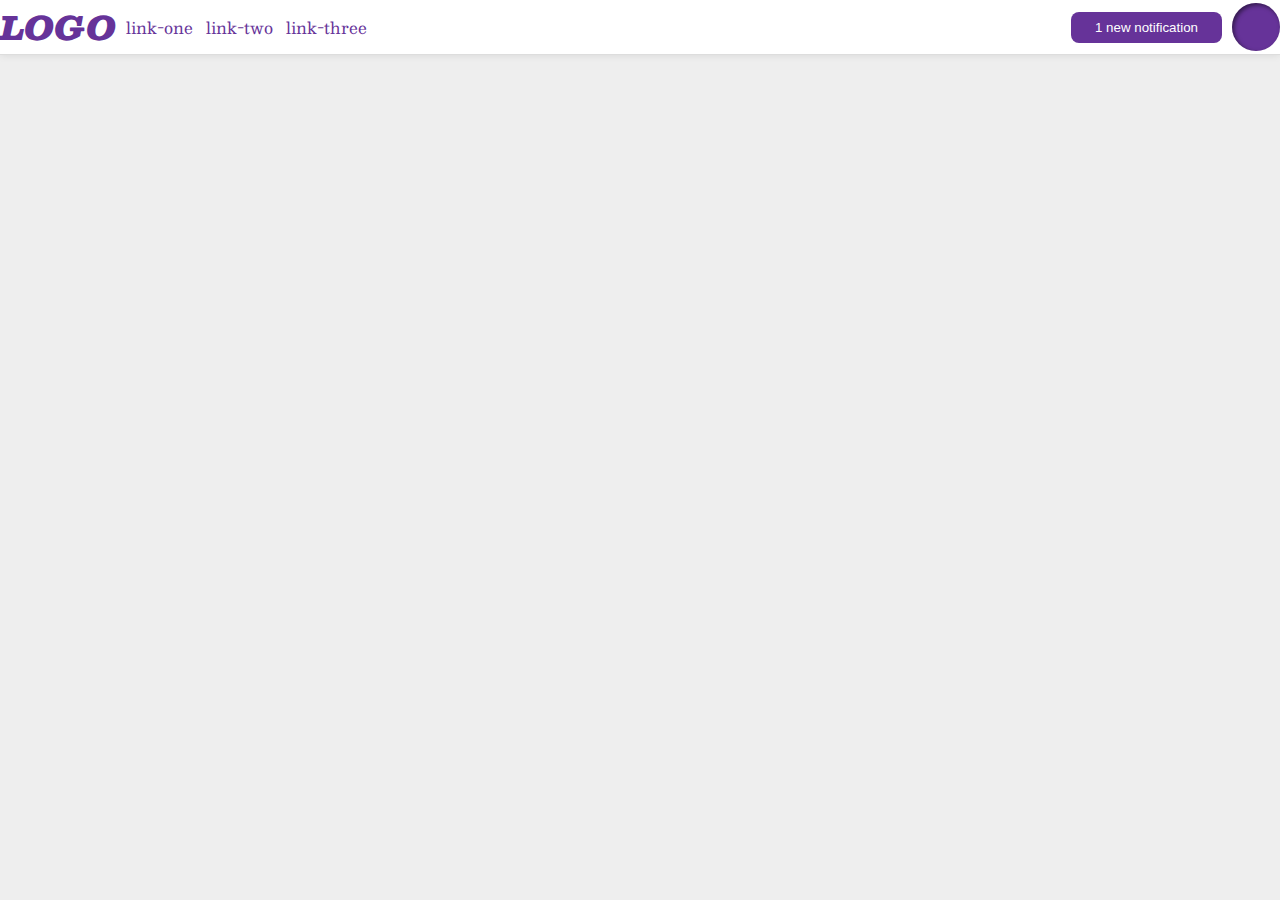
<file: flex/03-flex-header-2/index.html>
<!DOCTYPE html>
<html lang="en">
  <head>
    <meta charset="UTF-8">
    <meta http-equiv="X-UA-Compatible" content="IE=edge">
    <meta name="viewport" content="width=device-width, initial-scale=1.0">
    <title>Flex Header 2</title>
    <link rel="stylesheet" href="style.css">
  </head>
  <body>
    <div class="header">
      <div class="container">
        <div class="logo">
          LOGO
        </div>
        <ul class="links">
          <li><a href="google.com">link-one</a></li>
          <li><a href="google.com">link-two</a></li>
          <li><a href="google.com">link-three</a></li>
        </ul>
      </div>
      <div class="container">
        <button class="notifications">
          1 new notification
        </button>
        <div class="profile-image"></div>
      </div>
    </div>
  </body>
</html>
</file>
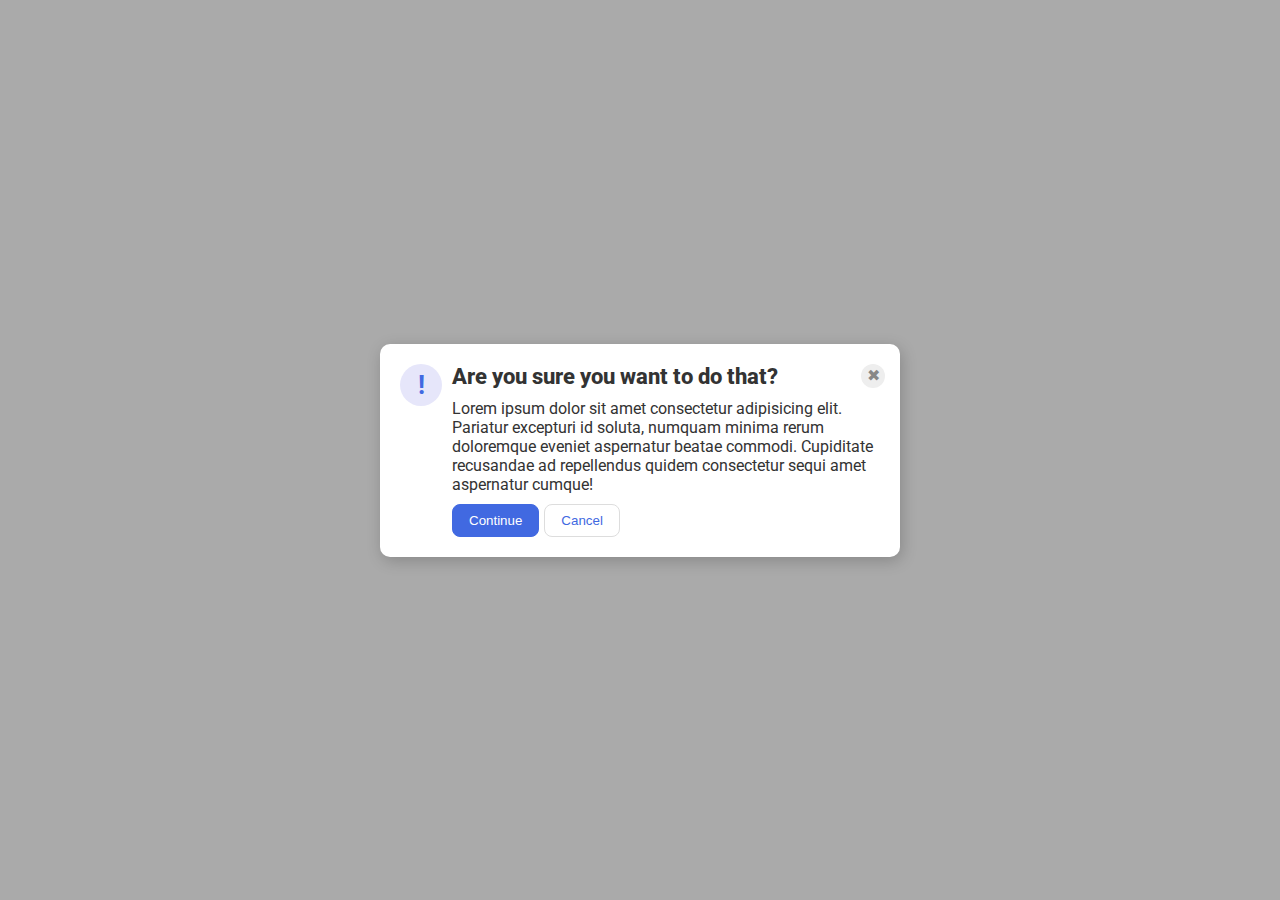
<file: flex/05-flex-modal/index.html>
<!DOCTYPE html>
<html lang="en">
  <head>
    <meta charset="UTF-8">
    <meta http-equiv="X-UA-Compatible" content="IE=edge">
    <meta name="viewport" content="width=device-width, initial-scale=1.0">
    <link rel="stylesheet" href="style.css">
    <title>Modal</title>
  </head>
  <body>
    <div class="modal">
      <div>
        <span class="icon">!</span>
      </div>
      <div class="container">
        <div class="header">
          <div class="title">Are you sure you want to do that?</div>
          <div class="close-button">✖</div>
        </div>
        <div class="text">Lorem ipsum dolor sit amet consectetur adipisicing elit. Pariatur excepturi id soluta, numquam minima rerum doloremque eveniet aspernatur beatae commodi. Cupiditate recusandae ad repellendus quidem consectetur sequi amet aspernatur cumque!</div>
        <div class="buttons">
          <button class="continue">Continue</button>
          <button class="cancel">Cancel</button>
        </div> 
    </div>
   
      
      
    </div>
  </body>
</html>
</file>
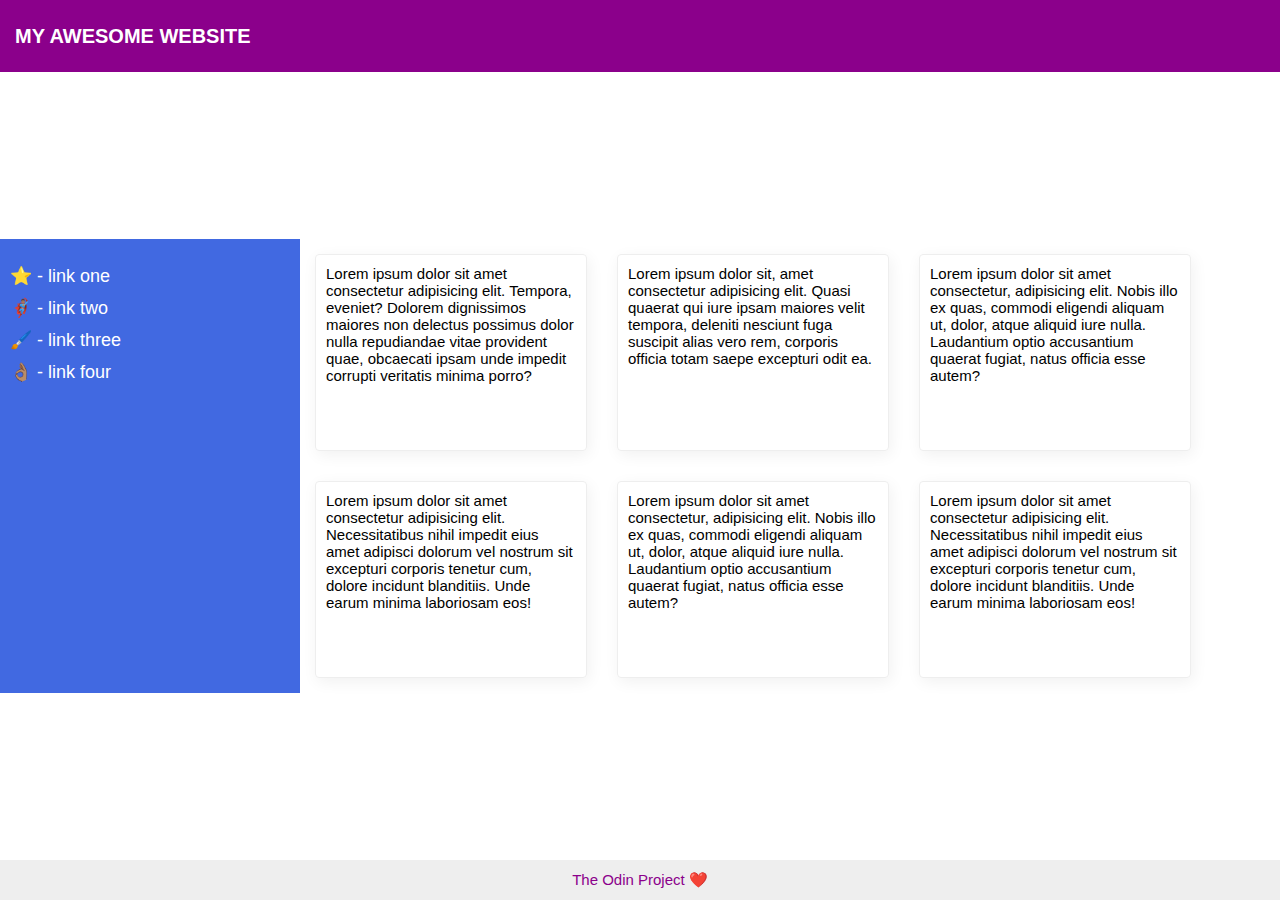
<file: flex/07-flex-layout-2/index.html>
<!DOCTYPE html>
<html lang="en">
  <head>
    <meta charset="UTF-8">
    <meta http-equiv="X-UA-Compatible" content="IE=edge">
    <meta name="viewport" content="width=device-width, initial-scale=1.0">
    <title>The Holy Grail</title>
    <link rel="stylesheet" href="style.css">
  </head>
  <body>
    <div class="header">
      <span> MY AWESOME WEBSITE</span>
    </div>
    <div class="content">
      <div class="sidebar">
        <ul>
          <li><a href="#">⭐ - link one</a></li>
          <li><a href="#">🦸🏽‍♂️ - link two</a></li>
          <li><a href="#">🖌️ - link three</a></li>
          <li><a href="#">👌🏽 - link four</a></li>
        </ul>
      </div>
      <div class="cards_container">
        <div class="card">Lorem ipsum dolor sit amet consectetur adipisicing elit. Tempora, eveniet? Dolorem dignissimos maiores non delectus possimus dolor nulla repudiandae vitae provident quae, obcaecati ipsam unde impedit corrupti veritatis minima porro?</div>
        <div class="card">Lorem ipsum dolor sit, amet consectetur adipisicing elit. Quasi quaerat qui iure ipsam maiores velit tempora, deleniti nesciunt fuga suscipit alias vero rem, corporis officia totam saepe excepturi odit ea.</div>
        <div class="card">Lorem ipsum dolor sit amet consectetur, adipisicing elit. Nobis illo ex quas, commodi eligendi aliquam ut, dolor, atque aliquid iure nulla. Laudantium optio accusantium quaerat fugiat, natus officia esse autem?</div>
        <div class="card">Lorem ipsum dolor sit amet consectetur adipisicing elit. Necessitatibus nihil impedit eius amet adipisci dolorum vel nostrum sit excepturi corporis tenetur cum, dolore incidunt blanditiis. Unde earum minima laboriosam eos!</div>
        <div class="card">Lorem ipsum dolor sit amet consectetur, adipisicing elit. Nobis illo ex quas, commodi eligendi aliquam ut, dolor, atque aliquid iure nulla. Laudantium optio accusantium quaerat fugiat, natus officia esse autem?</div>
        <div class="card">Lorem ipsum dolor sit amet consectetur adipisicing elit. Necessitatibus nihil impedit eius amet adipisci dolorum vel nostrum sit excepturi corporis tenetur cum, dolore incidunt blanditiis. Unde earum minima laboriosam eos!</div>
      </div>
    </div>
    <div class="footer">
      <span> The Odin Project ❤️</span>
    </div>
  </body>
</html>
</file>
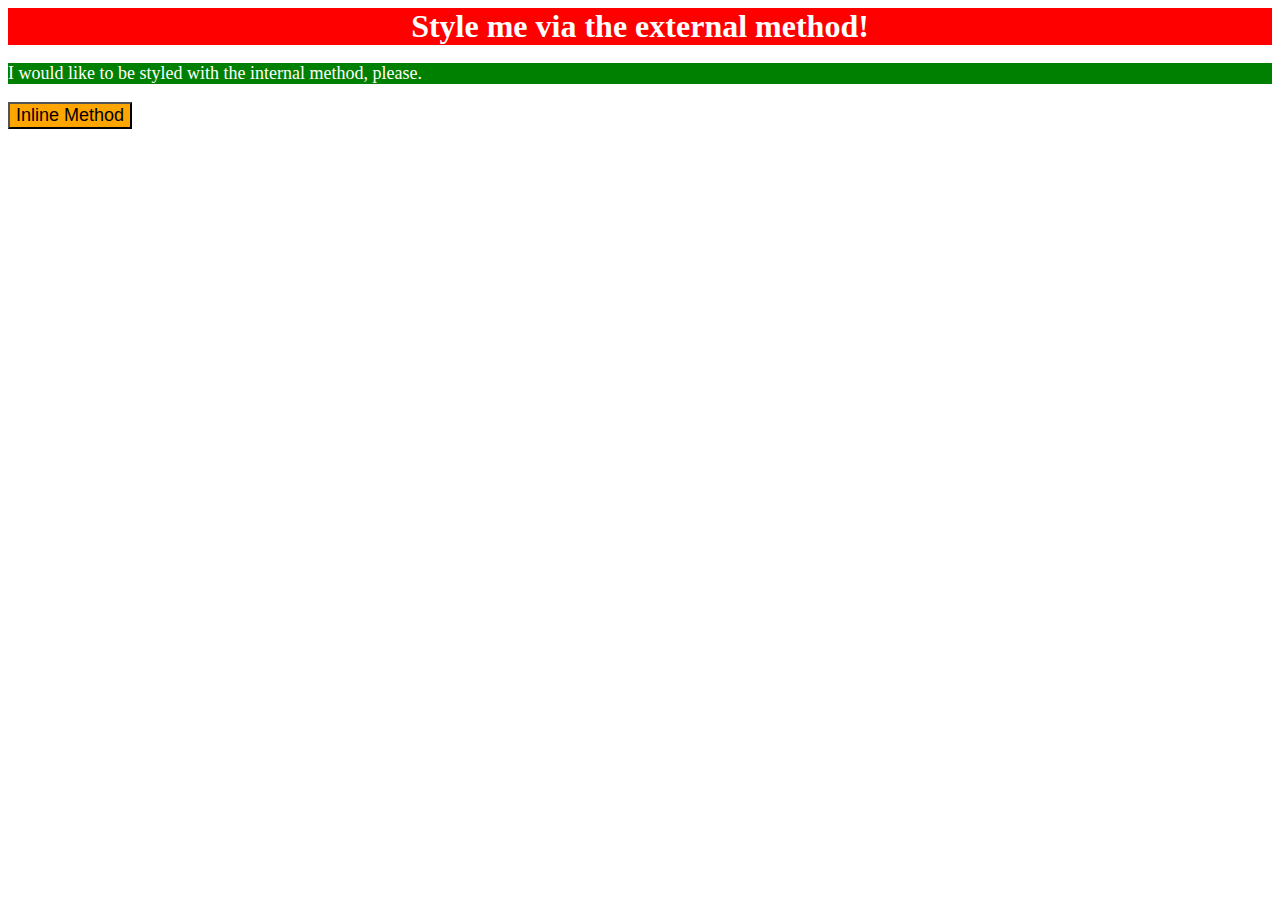
<file: foundations/01-css-methods/index.html>
<!DOCTYPE html>
<html lang="en">
  <head>
    <meta charset="UTF-8">
    <meta http-equiv="X-UA-Compatible" content="IE=edge">
    <meta name="viewport" content="width=device-width, initial-scale=1.0">
    <title>Methods for Adding CSS</title>
    <link rel="stylesheet" href="style.css">
    <style>
      p{
        background-color: green;
        color: white;
        font-size: 18px;
    
}
    </style>
  </head>
  <body>
    <div>Style me via the external method!</div>
    <p>I would like to be styled with the internal method, please.</p>
    <button style="background-color: orange; font-size: 18px">Inline Method</button>
  </body>
</html>
</file>
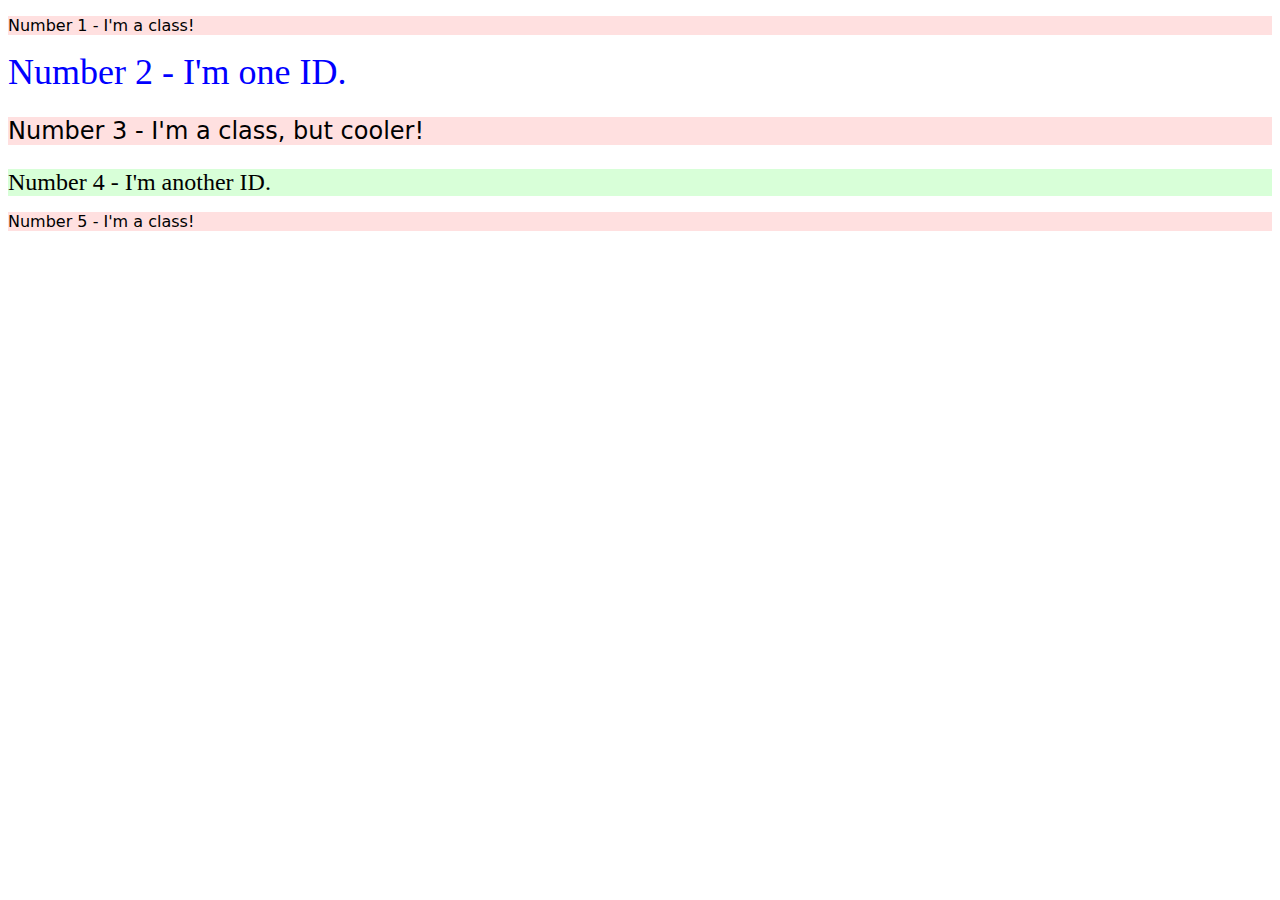
<file: foundations/02-class-id-selectors/index.html>
<!DOCTYPE html>
<html lang="en">
  <head>
    <meta charset="UTF-8">
    <meta http-equiv="X-UA-Compatible" content="IE=edge">
    <meta name="viewport" content="width=device-width, initial-scale=1.0">
    <title>Class and ID Selectors</title>
    <link rel="stylesheet" href="style.css">
  </head>
  <body>
    <p class="odd">Number 1 - I'm a class!</p>
    <div id="second">Number 2 - I'm one ID.</div>
    <p class="odd" id="third">Number 3 - I'm a class, but cooler!</p>
    <div id="fourth">Number 4 - I'm another ID.</div>
    <p class="odd">Number 5 - I'm a class!</p>
  </body>
</html>
</file>
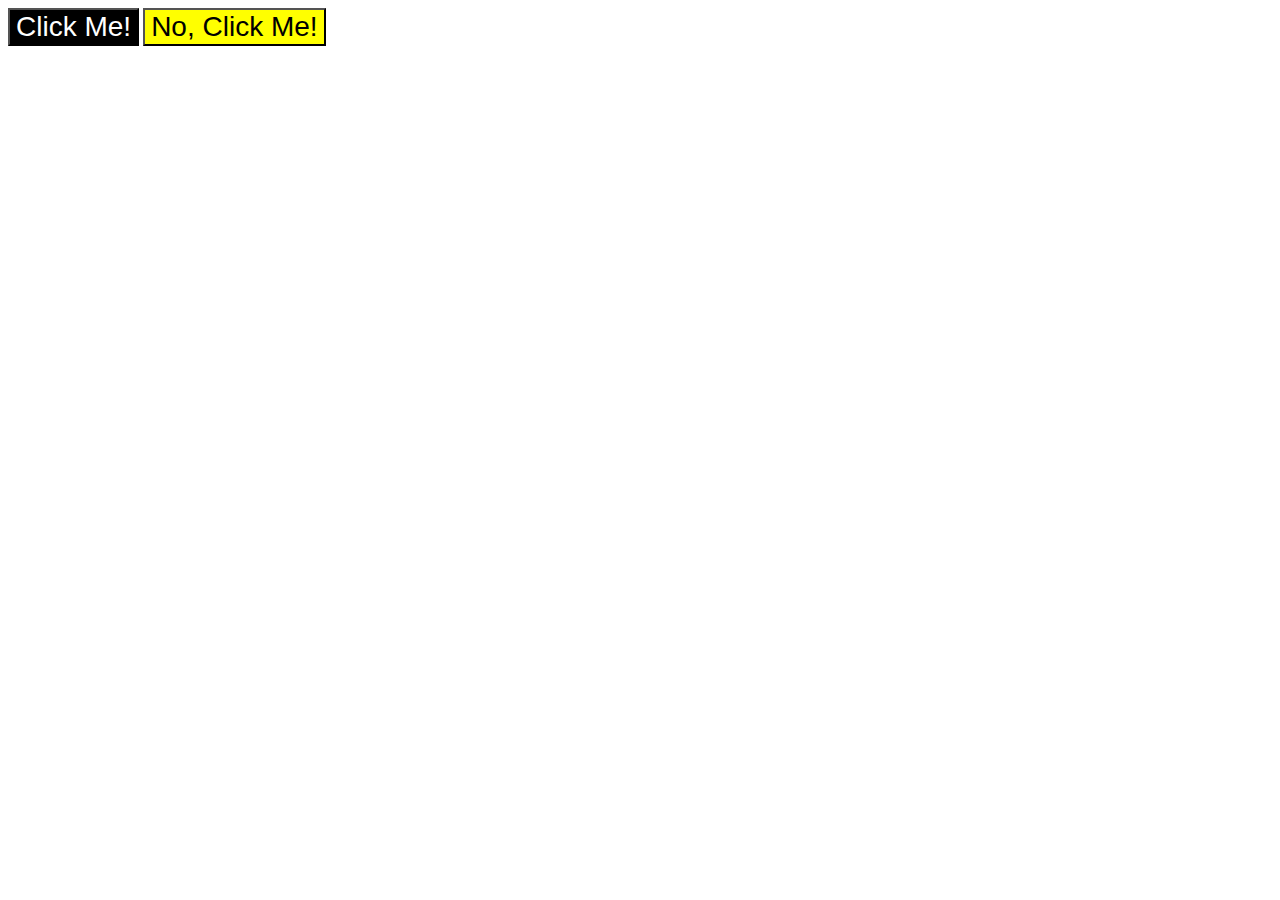
<file: foundations/03-grouping-selectors/index.html>
<!DOCTYPE html>
<html lang="en">
  <head>
    <meta charset="UTF-8">
    <meta http-equiv="X-UA-Compatible" content="IE=edge">
    <meta name="viewport" content="width=device-width, initial-scale=1.0">
    <title>Grouping Selectors</title>
    <link rel="stylesheet" href="style.css">
  </head>
  <body>
    <button class="first_button">Click Me!</button>
    <button class="second_button">No, Click Me!</button>
  </body>
</html>
</file>
<file: flex/03-flex-header-2/style.css>
/* this is some magical font-importing.  
you'll learn about it later. */
@import url('https://fonts.googleapis.com/css2?family=Besley:ital,wght@0,400;1,900&display=swap');

body {
  margin: 0;
  background: #eee;
  font-family: Besley, serif;
}


.header {
  background: white;
  border-bottom: 1px solid #ddd;
  box-shadow: 0 0 8px rgba(0,0,0,.1);
  display: flex;
  justify-content: space-between;
  flex-wrap: wrap;

}

.container{
  display: flex;
  align-items: center;
  gap: 10px;
  flex-wrap: wrap;
}


.profile-image {
  background: rebeccapurple;
  box-shadow: inset 2px 2px 4px rgba(0,0,0,.5);
  border-radius: 50%;
  width: 48px;
  height: 48px;
}

.logo {
  color: rebeccapurple;
  font-size: 32px;
  font-weight: 900;
  font-style: italic;
}

.links{
  display: flex;
  justify-content: space-between;
  padding: 0;
  margin: 0;
  flex-wrap: wrap;

}


.links li{
  min-width: 80px;
}

button {
  border: none;
  border-radius: 8px;
  background: rebeccapurple;
  color: white;
  padding: 8px 24px;
}

a {
  /* this removes the line under our links */
  text-decoration: none;
  color: rebeccapurple;
}

ul {
  list-style-type: none;
}
</file>
<file: flex/05-flex-modal/style.css>
@import url('https://fonts.googleapis.com/css2?family=Roboto:wght@400;700&display=swap');

html, body {
  height: 100%;
}

body {
  font-family: Roboto, sans-serif;
  margin: 0;
  background: #aaa;
  color: #333;
  /* I'll give you this one for free lol */
  display: flex;
  align-items: center;
  justify-content: center;
}

.modal {
  background: white;
  width: 480px;
  border-radius: 10px;
  box-shadow: 2px 4px 16px rgba(0,0,0,.2);
  display: flex;
  gap: 10px;
  padding: 20px;
}



.container{
  display: flex;
  flex-direction: column;
  justify-content: flex-start;
  gap: 10px;
  
  
}

.header{
  display: flex;
  justify-content: space-between;
  
}

.title{
  font-size: 22px;
  font-weight: 800;
}

.icon {
  color: royalblue;
  font-size: 26px;
  font-weight: 700;
  background: lavender;
  width: 42px;
  height: 42px;
  border-radius: 50%;
  display: flex;
  align-items: center;
  justify-content: center;
  
 
}

.buttons{
 display: flex;
 justify-content: flex-start;
 gap: 5px;
}

.close-button {
  background: #eee;
  border-radius: 50%;
  color: #888;
  font-weight: 400;
  font-size: 16px;
  height: 24px;
  width: 24px;
  display: flex;
  align-items: center;
  justify-content: center;
  margin-right: -5px;
}

button {
  padding: 8px 16px;
  border-radius: 8px;
}

button.continue {
  background: royalblue;
  border: 1px solid royalblue;
  color: white;
}

button.cancel {
  background: white;
  border: 1px solid #ddd;
  color: royalblue;
}
</file>
<file: flex/07-flex-layout-2/style.css>
body {
  font-family: -apple-system, BlinkMacSystemFont, 'Segoe UI', Roboto, Oxygen, Ubuntu, Cantarell, 'Open Sans', 'Helvetica Neue', sans-serif;
  margin: 0;
  min-height: 100vh;
  display: flex;
  flex-direction: column;
  justify-content: space-between;
}
.content{
  display: flex;
}
.cards_container{
  display: flex;
  flex-wrap: wrap;
  justify-content: flex-start;
}

.header {
  height: 72px;
  background: darkmagenta;
  color: white;
  display: flex;
  align-items: center;
}

.header span{
  font-size: 20px;
  font-weight: 700;
  min-width: 230px;
  margin-left: 15px;
}

.footer {
  height: 40px;
  background: #eee;
  color: darkmagenta;
  display: flex;
  justify-content: center;
  align-items: center;
  font-size: 15px;
}


.sidebar {
  max-width: 300px;
  background: royalblue;
  flex: 0 0 100%;
}

ul {
  list-style: none;
  padding: 10px;
}

li{
  margin: 10px 0;
}

li:first-child{
  margin: 0;
}

a{
  color: white;
  text-decoration: none;
  font-size: 18px;
}
.card {
  border: 1px solid #eee;
  box-shadow: 2px 4px 16px rgba(0,0,0,.06);
  border-radius: 4px;
  margin: 15px;
  padding: 10px;
  width: 250px;
  height: 175px;
  font-size: 15px;
}
</file>
<file: foundations/01-css-methods/style.css>
div{
    background-color: red;
    color: white;
    font-size: 32px;
    text-align: center;
    font-weight: bold;
}
</file>
<file: foundations/02-class-id-selectors/style.css>
.odd{
    background-color: rgba(255, 100, 100, 0.2);
    font-family: Verdana, "DejaVu Sans", sans-serif;
}
#second{
    color: rgb(0, 0, 255);
    font-size: 36px;
}

#third{
    font-size: 24px;
}

#fourth{
    background-color: rgba(200, 255, 200, 0.7);
    font-size: 24px;
}
</file>
<file: foundations/03-grouping-selectors/style.css>
.first_button,.second_button{
    font-size: 28px;
    font-family: "Helvetica", "Times New Roman", "sans-serif";

}
.first_button{
    background-color: black;
    color: white;
}

.second_button{
    background-color: yellow;

}
</file>
